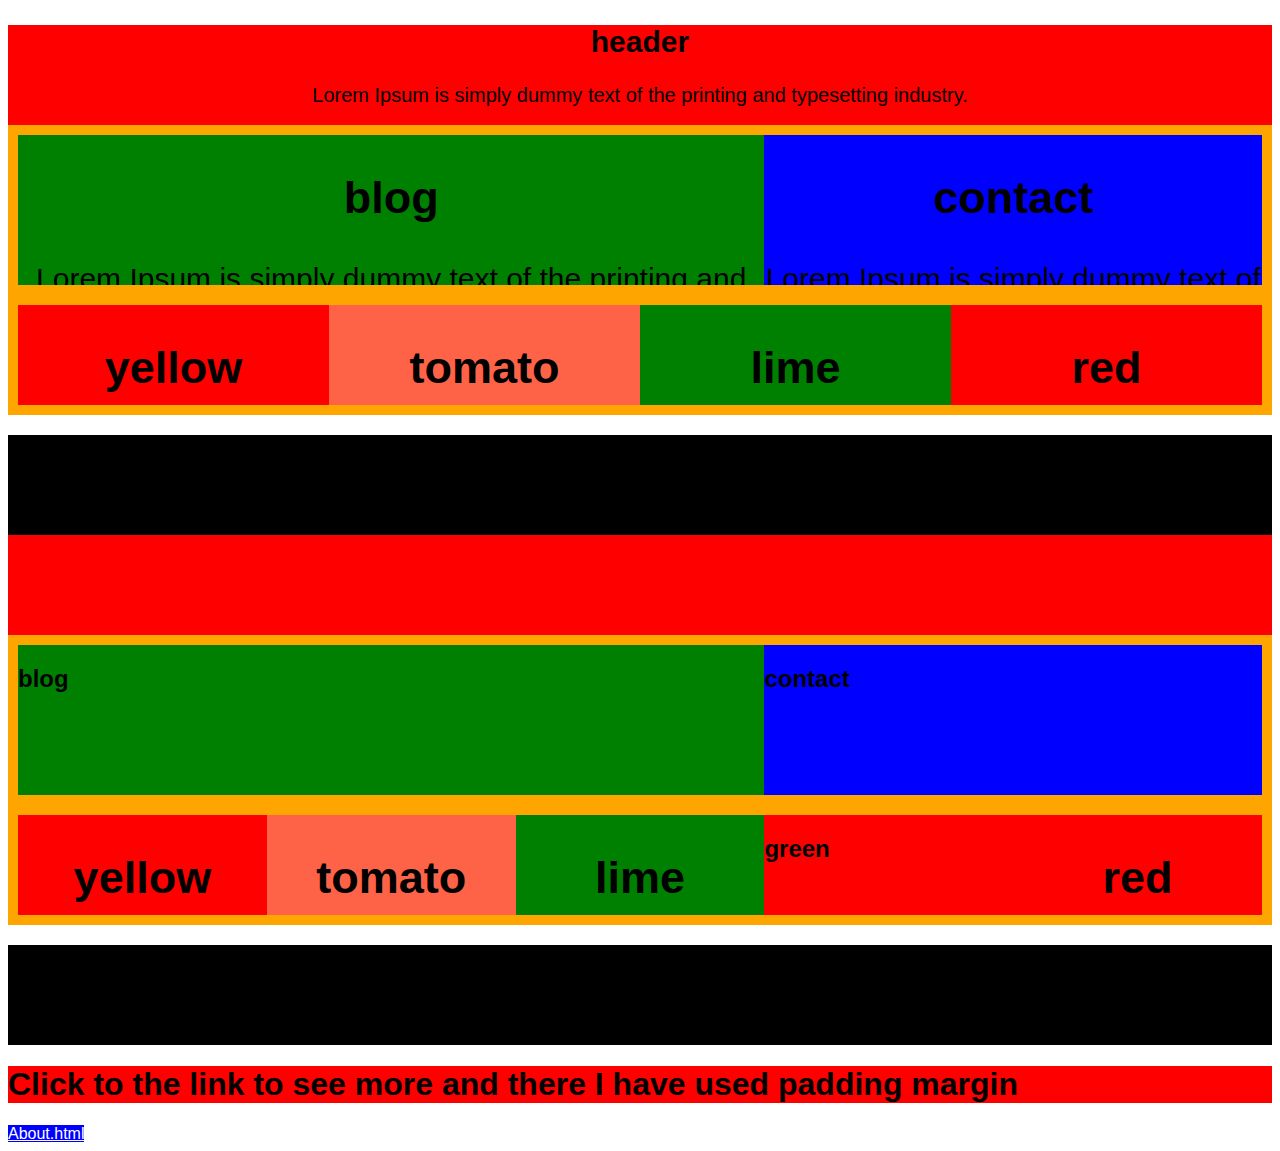
<file: index.html>
<!DOCTYPE html>
<html lang="en">
<head>
	<meta charset="UTF-8">
	<meta name="viewport" content="width=device-width, initial-scale=1.0">
	<title>Float element</title>
	<link rel="stylesheet" href="css/style.css">
</head>
<body>
	
    <div class="header">
    	<h2>header</h2>
    	<p>Lorem Ipsum is simply dummy text of the printing and typesetting industry. </p>
    </div>

    <div class="container">

    	<div class="blog">
    		<h2>blog</h2>
    		<p>Lorem Ipsum is simply dummy text of the printing and typesetting industry.  </p>
    	</div>

    	<div class="contact">
    	 <h2> contact</h2>
    	 <p>Lorem Ipsum is simply dummy text of the </p>
        </div>

    </div>

    <div class="container">
    	<div class="head yellow">
    		<h2>yellow</h2>
    	</div>

    	<div class="head tomato">
    		<h2>tomato</h2>
    	</div>

    	<div class="head lime">
    		<h2>lime</h2>
    	</div>

    	<div class="head red">
    		<h2>red</h2>
    	</div>

    </div>

    <div class="footer">
    	<h2>footer</h2>
    	<p>Lorem Ipsum is simply dummy text of the</p>
    </div>

<div class="header1"></div>
<div class="container2">
	<div class="blog3">
		<h2>blog</h2>
	</div>
	<div class="contact4">
		<h2>contact</h2>
	</div>
</div>

<div class="container2">
	<div class="item yellow">
		<h2>yellow</h2>
	</div>
	<div class="item tomato">
		<h2>tomato</h2>
	</div>
	<div class="item lime">
		<h2>lime</h2>
	</div>
	<div class="item  green">
		<h2>green</h2>
	</div>
	<div class="item red">
		<h2>red</h2>
	</div>
</div>

<div class="footer">
	<h2>footer</h2>
</div>

<h1>Click to the link to see more and there I have used padding margin</h1>
<a href="./About.html">About.html</a>

</body>
</html>
</file>
<file: css/style.css>
.header {
	height: 100px;
	background-color: red;
	text-align: center;
	font-size: 20px;
}


.container {
	overflow: hidden;
	border: 10px solid orange;
}

.blog {
	float: left;
	width: 60%;
	height: 150px;
	background-color: green;
	text-align: center;
	font-size: 30px;
}

.contact {
	float: right;
	width: 40%;
	height: 150px;
	background-color:blue;
	text-align: center;
	font-size: 30px;
}

.head {
	float: left;
	width: 25%;
	height: 100px;
}

.yellow {
	background-color: yellow;
	text-align: center;
	font-size: 30px;
}

.tomato {
	background-color: tomato;
	text-align: center;
	font-size: 30px;
}

.lime {
	background-color: limegreen;
	text-align: center;
	font-size: 30px;
}

.red {
	background-color: red;
	text-align: center;
	font-size: 30px;

}



.footer {
	height: 100px;
	background-color: black;
	text-align: center;

}

.header1 {
	height: 100px;
	background-color: red;
}

.container2 {
	overflow: hidden;
	border: 10px solid orange;

}

.blog3 {
	float: left;
	width: 60%;
	height: 150px;
	background-color: green;
}

.contact4 {
	float: right;
	width: 40%;
	height: 150px;
	background-color: blue;
}

.item  {
	float: left;
	width: 20%;
	height: 100px;
}

.yellow {
	background-color: yellow;
}

.tomato {
	background-color: tomato;
}

.lime {
	background-color: limegreen;
}

.green {
	background-color: green;
}

.red {
	background-color: red;
}


.container4 {
	overflow: hidden;
}

.nav1 {
	float: left;
	width: 60%;
	height: 150px;
	display: inline;
	background-color: blue;
}

.werber2 {
	float: right;
	width: 40%;
	height: 150px;
	background-color: green;
}


.head1 {
	float: left;
	width: 16.66666666666667%;
	height: 100px;
}

.yellow {
background-color: red;
}

.tomato {
background-color: tomato;
}

.lime {
	background-color: green;
}
.green {
	background-color: red;
}

.blue {
	background-color: blue;
}
.orange {
	background-color: orange;
}

.container5 {
	overflow: hidden;
}

.head1 {
	float: left;
	width: 60%;
	height: 150px;
}
.head2 {
	float: right;
	width: 40%;
	height: 150px;
}

h1 {
	background-color: red;
}

a {
	background-color: blue;
	color: white;
}

* {
	box-sizing: border-box;
}

body {
	font-family: Arial, Helvetica, sans-serif;
}

/* Style the header */

header {
	background-color: #666;
	padding: 30px;
	text-align: center;
	font-size: 35px;
	color: white;
}

/* Container for flexboxes */

section {
	display: -webkit-flex;
	display: flex;
}

/* Style the navigation menu */

nav {
	 -webkit-flex: 1;
  -ms-flex: 1;
  flex: 1;
  background: #ccc;
  padding: 20px;
}

/* Style the list inside the menu */

nav ul {
	list-style-type: none;
	padding: 0;
}

/* Style the content */

article {
	  -webkit-flex: 3;
  -ms-flex: 3;
  flex: 3;
  background-color: #f1f1f1;
  padding: 10px;
}

/* Style the footer */

footer {
	background-color: #777;
	padding: 10px;
	text-align: center;
	color: white;
}

/* Responsive layout - makes the menu and the content (inside the section) sit on top of each other instead of next to each other */

@media (max-width: 600px) {
	 section {
    -webkit-flex-direction: column;
    flex-direction: column;
  }
</file>
